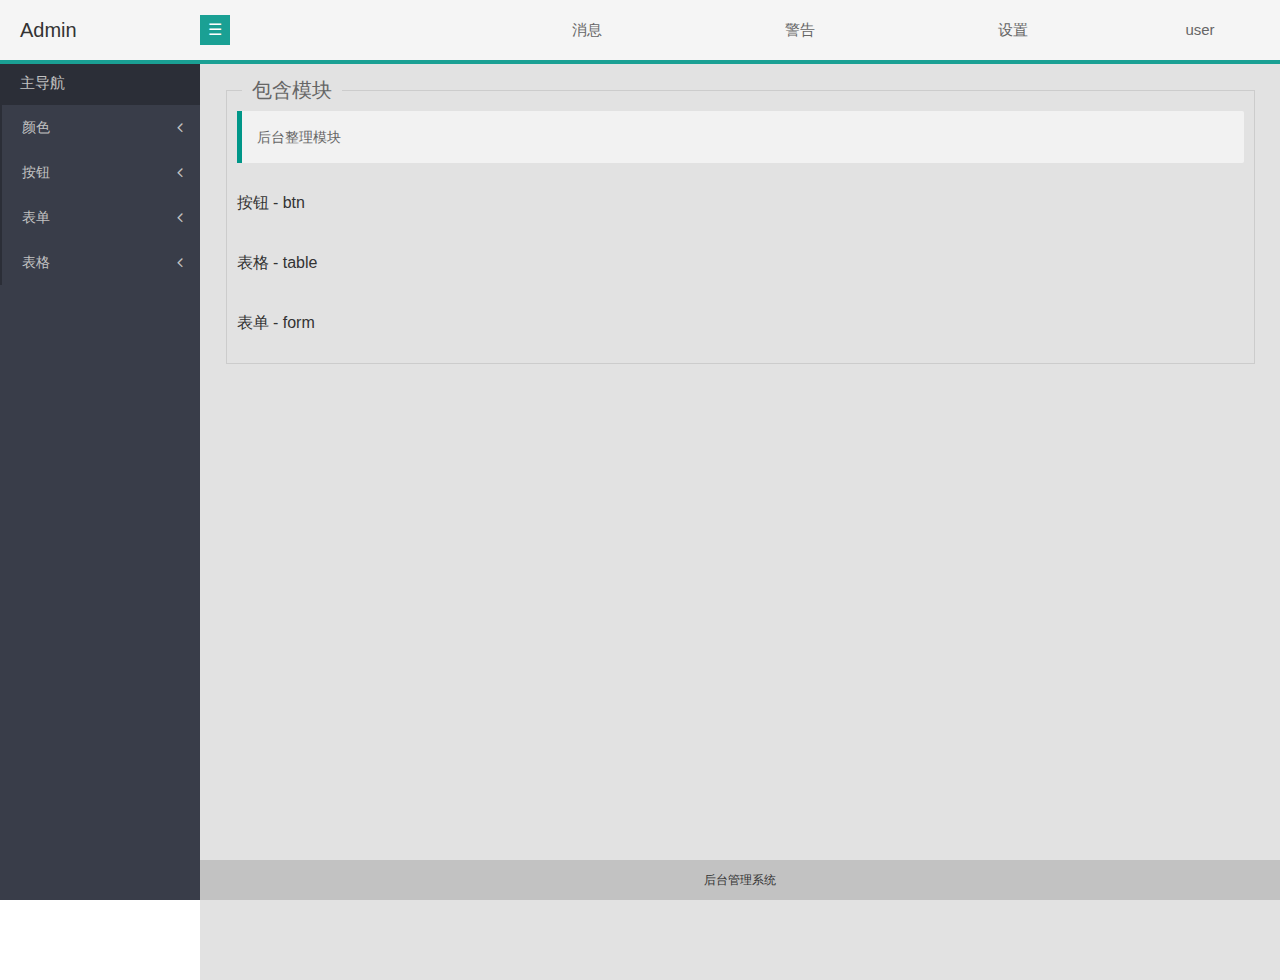
<file: 后台管理模板 layui风格/index.html>
<!DOCTYPE html>
<html lang="en">
<head>
	<meta charset="UTF-8">
	<title>后台管理模板</title>
	<link href="font-awesome-4.7.0/css/font-awesome.css" rel="stylesheet">
	<link rel="stylesheet" href="css/main.css">
	<link rel="stylesheet" href="css/style.css">
	<link rel="stylesheet" href="css/page.css">
</head>
<body>
	<div class="wrap">
		<div class="header">
			<div class="header-logo">
				Admin
			</div>
			<div class="header-toggle" id="header-toggle">
				☰
			</div>
            <div class="clearfix" style="position:absolute;top:0;right:160px;width:50%;margin-left:-20px;">
            	<div class="header-inline">
            		<a href="#">消息</a>
            	</div>
            	<div class="header-inline">
            		<a href="#">警告</a>
            	</div>
            	<div class="header-inline">
            		<a href="#">设置</a>
            	</div>
            </div>
            <div class="header-user" id="header-user">
        		<a href="#">user</a>
        		<ul class="drop-menu">
        			<li><a href="#">个人信息</a></li>
        			<li><a href="#">设置</a></li>
        			<li><a href="#">注销</a></li>
        		</ul>
        	</div>
		</div>
		<div class="sideBar-nav" id="sideBar-nav">
			<div class="sideBar-nav-head">
				<a href="index.html">主导航</a>
			</div>
			<ul class="sideBar-nav-items">
				<li>
					<a href="javascript:;">颜色<i class="fa fa-angle-left fa-fw pull-right"></i></a>
					<ul class="child-nav-item">
						<li>
							<a href="color.html"><span>○</span>color</a>
						</li>
						<li>
							<a href="color.html"><span>○</span>color</a>
						</li>
					</ul>
				</li>
				<li>
					<a href="javascript:;">按钮<i class="fa fa-angle-left fa-fw pull-right"></i></a>
					<ul class="child-nav-item">
						<li>
							<a href="btn.html"><span>○</span>btn</a>
						</li>
						<li>
							<a href="btn.html"><span>○</span>btn</a>
						</li>
					</ul>
				</li>
				<li>
					<a href="javascript:;">表单<i class="fa fa-angle-left fa-fw pull-right"></i></a>
					<ul class="child-nav-item">
						<li>
							<a href="form.html"><span>○</span>form</a>
						</li>
						<li>
							<a href="form.html"><span>○</span>二级导航</a>
						</li>
					</ul>
				</li>
				<li>
					<a href="javascript:;">表格<i class="fa fa-angle-left fa-fw pull-right"></i></a>
					<ul class="child-nav-item">
						<li>
							<a href="table.html"><span>○</span>table</a>
						</li>
						<li>
							<a href="table.html"><span>○</span>table</a>
						</li>
					</ul>
				</li>
			</ul>
		</div>
		<div class="main" id="main">
			<div class="main-box">
				<div class="box-title">包含模块</div>
				<div class="box-content">
	                <div class="elem-quote">
	                	后台整理模块
	                </div>
	                <p class="show-model"><a href="#">按钮 - btn</a></p>
	                <p class="show-model"><a href="#">表格 - table</a></p>
	                <p class="show-model"><a href="#">表单 - form</a></p>
				</div>
			</div>
		</div>
		<div class="footer" id="footer">
			<span>后台管理系统</span>
		</div>
	</div>
	<script src="js/jquery-1.11.3.min.js"></script>
	<script src="js/style.js"></script>
</body>
</html>
</file>
<file: 后台管理模板 layui风格/css/main.css>
/*css框架*/

@charset "UTF-8";
/*css 初始化 */
html, body, ul, li, ol, dl, dd, dt, hr, blockquote, p, h1, h2, h3, h4, h5, h6, form, fieldset, legend, img, textarea, th, td{
    margin: 0;
    padding: 0;
}

fieldset, img, input, button {
    border: none;
    padding: 0;
    margin: 0;
    outline-style: none;
}

ul, ol {
    list-style: none;
}

input {
    padding-top: 0;
    padding-bottom: 0;
}

select, input {
    vertical-align: middle;
}

select, input, textarea {
    margin: 0;
}
textarea {
    resize: none;
}

/*防止拖动*/
img {
    border: 0;
    vertical-align: middle;
}

/*  去掉图片低测默认的3像素空白缝隙*/
table {
    border-collapse: collapse;
    border-spacing: 0;
}

body {

    font: 12px/150% "Microsoft YaHei",Arial,Helvetica,sans-serif,"宋体";
    color: #666;
    background: #fff
}

.clearfix:before, .clearfix:after {
    content: "";
    display: table;
}

.clearfix:after {
    clear: both;
}

.clearfix {
    *zoom: 1; /*IE/7/6*/
}

a {
    text-decoration: none;
}

h1, h2, h3, h4, h5, h6 {
    text-decoration: none;
    font-weight: normal;
    font-size: 100%;
}

s, i, em {
    font-style: normal;
    text-decoration: none;
}
/*css初始化*/

/*基础样式*/
.text-center{
    text-align: center !important;
}
.text-right{
    text-align: right !important;
}
.text-left{
	text-align: left !important;
}
.pull-right {
	float: right !important;
}
.pull-left {
	float: left !important;
}
.hide {
	display: none !important;
}
.show {
	display: block !important;
}
/*基础样式*/

/*下拉菜单*/
.drop-menu{
	display: none;
    min-width: 100%;
    line-height: 36px;
    padding: 5px 0;
    box-shadow: 0 2px 4px rgba(0,0,0,.12);
    border: 1px solid #d2d2d2;
    background-color: #fff;
    border-radius: 2px;
    white-space: nowrap;
}
.drop-menu li a{
	display: block;
    width: 100%;
    line-height: 36px;
    color: #666;
}
.drop-menu li a:hover{
	background-color: #dddddd;
	color: #333;
}
/*下拉菜单*/

/*按钮*/
.btn {
    display: inline-block;
    height: 38px;
    line-height: 38px;
    padding: 0 18px;
    background-color: #009688;
    color: #fff;
    white-space: nowrap;
    text-align: center;
    font-size: 14px;
    border: none;
    border-radius: 2px;
    cursor: pointer;
    opacity: .9;
    filter: alpha(opacity=90);
}
.btn:hover {
    opacity: .8;
    filter: alpha(opacity=80);
}
.btn:active {
    opacity: 1;
    filter: alpha(opacity=100);
}
.btn-primary {
    border: 1px solid #C9C9C9;
    background-color: #fff;
    color: #555
}
.btn-primary:hover {
    border-color: #009688;
    color: #333
}
.btn-normal {
    background-color: #1E9FFF
}
.btn-warm {
    background-color: #F7B824
}
.btn-danger {
    background-color: #FF5722
}
.btn-disabled,.btn-disabled:active,.btn-disabled:hover {
    border: 1px solid #e6e6e6;
    background-color: #FBFBFB;
    color: #C9C9C9;
    cursor: not-allowed;
    opacity: 1;
}
.btn-big {
    height: 44px;
    line-height: 44px;
    padding: 0 25px;
    font-size: 16px
}
.btn-small {
    height: 30px;
    line-height: 30px;
    padding: 0 10px;
    font-size: 12px
}
.btn-mini {
    height: 22px;
    line-height: 22px;
    padding: 0 5px;
    font-size: 12px
}
/*按钮*/

/*表格*/
.table {
    width: 100%;
    background-color: #fff
}

.table tr {
    transition: all .3s;
    -webkit-transition: all .3s
}

.table thead tr {
    background-color: #f2f2f2
}

.table th {
    text-align: left
}

.table td,.table th {
    padding: 9px 15px;
    min-height: 20px;
    line-height: 20px;
    border: 1px solid #e2e2e2;
    font-size: 14px
}
/*偶数行背景*/
.table tr:hover,.table-even tr:nth-child(even) {
    background-color: #f8f8f8
}

.table-line,.table-row {
    border: 1px solid #e2e2e2
}
/*行边框风格*/
.table-line td,.table-line th {
    border: none;
    border-bottom: 1px solid #e2e2e2
}
/*列边框风格*/
.table-row td,.table-row th {
    border: none;
    border-right: 1px solid #e2e2e2
}
/*无边框风格*/
.table-nob td,.table-nob th {
    border: none
}

.table-view .table {
    margin: 0
}

.table-cell {
    position: relative;
    overflow: hidden;
    text-overflow: ellipsis;
    white-space: nowrap;
    padding: 0 10px
}
/*表格*/

/*表单*/
.form{

}
.form-item {
    margin-bottom: 15px;
    clear: both;
    *zoom:1;
}
.form-item:after {
    content: '\20';
    clear: both;
    *zoom:1;display: block;
    height: 0
}
.input-block {
	position: relative;
    margin-left: 90px;
    min-height: 36px
}
.input-inline {
    display: inline-block;
    vertical-align: middle
}
.form-label {
    float: left;
    display: block;
    padding: 9px 15px;
    width: 60px;
    font-weight: 400;
    text-align: right
}
.input{
    display: block;
    padding-left: 10px;
    height: 34px;
    line-height: 34px;
    border: 1px solid #e6e6e6;
    background-color: #fff;
    border-radius: 2px;
}
.input:hover,.textarea:hover{
	border-color: #D2D2D2!important;
}
.input:focus,.textarea:focus{
	border-color: #C9C9C9!important;
}
.form-select{
	display: block;
	width: 100%;
	height: 34px;
	padding: 6px 12px;
	font-size: 14px;
	line-height: 1.42857143;
	color: #555555;
	background-color: #ffffff;
	background-image: none;
	border: 1px solid #cccccc;
	border-radius: 4px;
	-webkit-box-shadow: inset 0 1px 1px rgba(0, 0, 0, 0.075);
	box-shadow: inset 0 1px 1px rgba(0, 0, 0, 0.075);
	-webkit-transition: border-color ease-in-out .15s, -webkit-box-shadow ease-in-out .15s;
	-o-transition: border-color ease-in-out .15s, box-shadow ease-in-out .15s;
	transition: border-color ease-in-out .15s, box-shadow ease-in-out .15s;
}
.checkbox-inline{
	position: relative;
	display: inline-block;
	margin-right: 15px;
	margin-bottom: 0;
	vertical-align: middle;
	font-weight: normal;
	cursor: pointer;
}
.checkbox-inline input[type="checkbox"],.checkbox-inline input[type="radio"]{
    margin-right:5px;
    margin-top:-1.5px; 
    margin-bottom:1px;
}
.textarea{
	min-height: 50px;
	font-family: inherit;
    font-size: inherit;
    font-style: inherit;
    font-weight: inherit;
    outline: 0;
    border-radius: 0 0 2px 2px;
    padding: 5px;
}
/*表单*/

/*引用*/
.elem-quote {
    margin-bottom: 10px;
    padding: 15px;
    line-height: 22px;
    border-left: 5px solid #009688;
    border-radius: 0 2px 2px 0;
    background-color: #f2f2f2
}
/*引用*/

/*css框架
</file>
<file: 后台管理模板 layui风格/css/style.css>
/*后台框架*/
body,html{
	position: relative;
	height: 100%;
}
.wrap{
	margin: 0 auto;
	height: 100%;
}
/*头部*/
.wrap .header{
	position: fixed;
	top: 0;
	left: 0;
	width: 100%;
    height: 60px;
    line-height: 60px;
    background-color: #f5f5f5;
    z-index: 1000;
    text-align: right;
    border-bottom: 4px solid #1AA094;
}
.wrap .header .header-logo{
	position: absolute;
    top: 0;
    left: 0;
    width: 180px;
    height: 60px;
    padding-left: 20px;
    line-height: 60px;
    font-size: 20px;
    color: #333;
    text-align: left;
    font-weight: 500;
}
.wrap .header .header-toggle{
    position:absolute;
    top: 15px;
    left: 200px;
    width: 30px;
    height: 30px;
    background-color: #1AA094;
    font-size: 16px;
    color: white;
    text-align: center;
    line-height: 30px;
    font-weight: 500;
    cursor: pointer;
}
.wrap .header .header-toggle:hover{
    background-color: #1b926c;
}
.wrap .header .header-inline{
    float: left;
    width: 33.333%;
    text-align: center;
    height:60px;
    line-height: 60px;
    font-size: 15px;
    vertical-align: middle;
}
.wrap .header .header-inline a{
    color: #666;
}
.wrap .header .header-inline:hover{
    border-bottom: 3px solid #333;
}
.wrap .header .header-inline:hover a{
    color: #333;
}
.wrap .header .header-user{
    display: inline-block;
    width: 140px;
    margin: 0 10px;
    text-align: center;
    height:60px;
    line-height: 60px;
    font-size: 15px;
    vertical-align: middle;
    border-bottom: 3px solid #1AA094;
}
.wrap .header .header-user>a{
    display: block;
    width: 100%;
    height: 65px;
    color: #666;
}
.wrap .header .header-user:hover{
    border-bottom: 3px solid #333;
}
.wrap .header .header-user:hover a{
    color: #333;
}
/*头部*/

/*侧边导航*/
.wrap .sideBar-nav{
    position: fixed;
    top: 0;
    left: 0;
    width: 200px;
    height: 100%;
    background-color: #393D49;
    z-index: 900;
    color: #c2c2c2;
    font-size: 14px;
    transition: all .5s;
    -webkit-transition: all .5s;
}
.wrap .sideBar-nav .sideBar-nav-head{
	width: 180px;
	margin-top: 60px;
    height: 45px;
    padding-left: 20px;
    line-height: 45px;
    background-color: #2B2E37;
    font-size: 15px;
}
.wrap .sideBar-nav .sideBar-nav-head a{
    color: #c2c2c2;
}
.wrap .sideBar-nav ul.sideBar-nav-items{
    width: 100%;
}
.wrap .sideBar-nav .sideBar-nav-items li{
	width: 200px;
    min-height: 45px;
}
.wrap .sideBar-nav .sideBar-nav-items li a{
	display: inline-block;
    width: 178px;
    padding-left: 20px;
    height: 45px;
    line-height: 45px;
    color: #c2c2c2;
    border-left: 2px solid #2B2E37;
}
.wrap .sideBar-nav .sideBar-nav-items li a i.fa{
    width:40px;
    text-align: center;
    height: 45px;
    line-height: 45px;
    font-size: 16px;
}
.wrap .sideBar-nav .sideBar-nav-items>li>a:hover{
    background-color: #4E5465;
    border-left: 2px solid #1AA094;
    color: white;
}
.wrap .sideBar-nav .sideBar-nav-items>li>ul{
    display: none;
}
.wrap .sideBar-nav .sideBar-nav-items>li>ul .menu-open{
    display: block;
}
.wrap .sideBar-nav .sideBar-nav-items>li>ul>li{
    width: 200px;
    height: 40px;
    background-color: #484c5a;
}
.wrap .sideBar-nav .sideBar-nav-items>li>ul>li>a{
    line-height: 40px;
}
.wrap .sideBar-nav .sideBar-nav-items>li>ul>li span{
    padding-right: 5px;
    font-size: 20px;
    font-weight: blod;
}
.wrap .sideBar-nav .sideBar-nav-items>li>ul>li>a:hover{
    color: white;
}
/*侧边导航*/

/*主要内容*/
.wrap .main{
	min-height: 100%;
	margin-left: 200px;
	background-color: #e2e2e2;
	margin-top: 60px;
	padding: 10px;
    transition: all .5s;
    -webkit-transition: all .5s;
}
.wrap .main .main-box{
    min-height: 100px;
    margin: 20px auto;
    width: 95%;
    border: 1px solid #ccc;
    position: relative;
    padding: 20px 10px 10px 10px;
    font-size: 14px;
}
.wrap .main .main-box .box-title{
    position: absolute;
    top: -10px;
    left: 15px;
    padding: 0 10px; 
    font-size: 20px;
    font-weight: 600px;
    background-color: #e2e2e2;
}
.wrap .main .main-box .box-content{
    width: 100%;
}
/*主要内容*/

/*尾部*/
.wrap .footer{
    position: fixed;
    bottom: 0;
    left: 0;
    width: 100%;
    height: 40px;
    line-height: 40px;
    background-color: #c2c2c2;
    z-index: 800px;
    text-align: center;
    color: #333;
}
.wrap .footer span{
    margin-left: 200px;
    transition: all .5s;
    -webkit-transition: all .5s;
}
/*尾部*/

/*后台框架*/
</file>
<file: 后台管理模板 layui风格/css/page.css>
/*主页*/
.show-model{
	height: 60px;
	line-height: 60px;
}
.show-model a{
	font-size: 16px;
	color: #333;
}
/*主页*/

/*按钮页*/
.show-btn{
	margin: 20px auto;
}
.show-btn button{
	margin-right: 15px;
}
/*按钮页*/

/*颜色页*/
.show-color{
    display: inline-block;
    width: 20%;
    height: 40px;
    padding: 20px 0;
    color: white;
    text-align: center;
    font-size: 12px;
    margin: 20px 1%;
}
.show-color i{
	font-family: normal;
	color: #fff;
}
.show-gray{
    display: inline-block;
    width: 13%;
    height: 20px;
    padding: 20px 0;
    color: #666;
    text-align: center;
    font-size: 12px;
    margin: 20px 0;
    margin-right: -4px;
}
/*颜色页*/

/*表单*/
.show-form .input{
	width: 90%;
}
.show-form .form-select{
	width: 90%;
}
.show-form .input-block{
	line-height:36px; 
	vertical-align:middle;
}
.show-form .textarea{
	width: 90%;
}
/*表单*/
</file>
